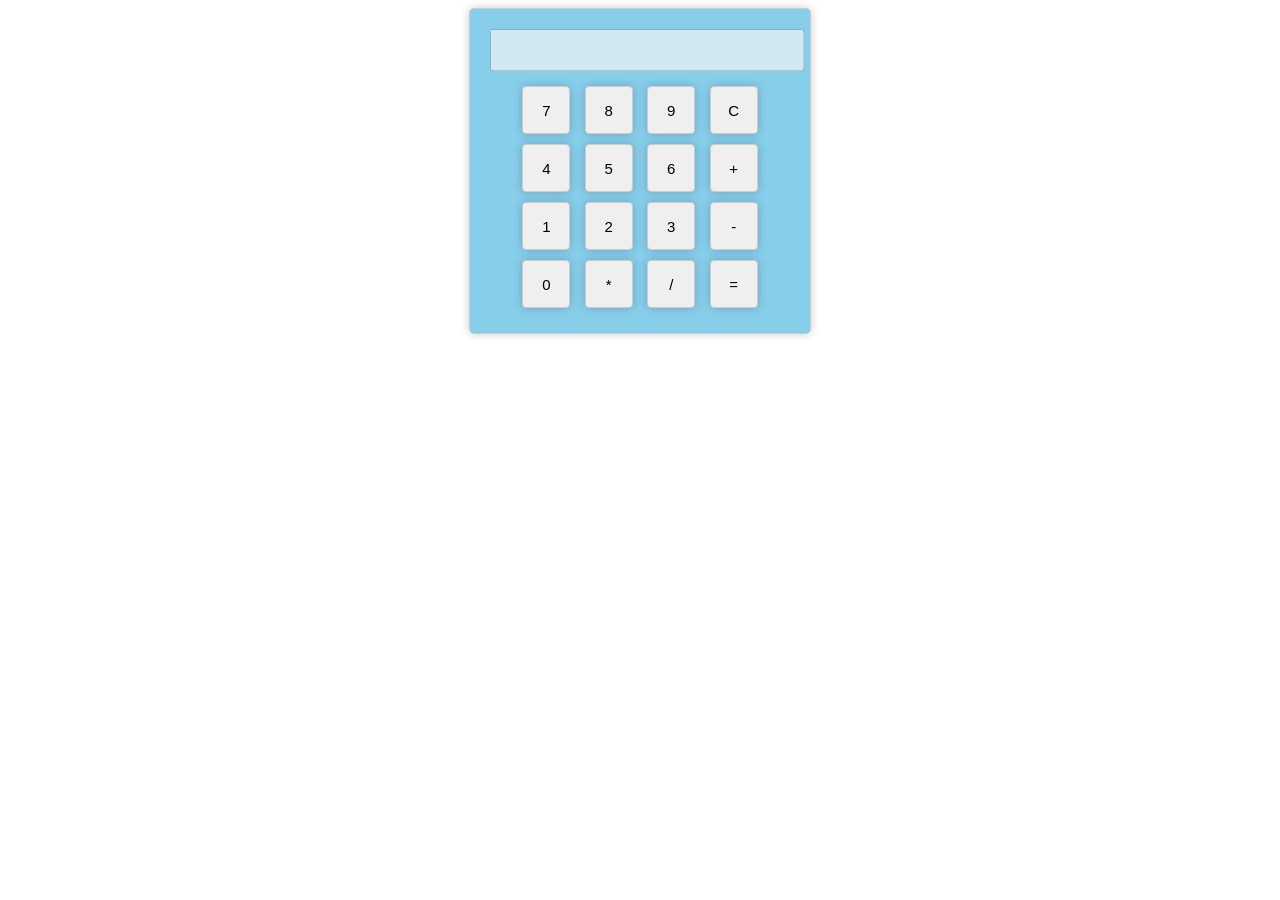
<file: index.html>
<!DOCTYPE html>
<html>

<head>
  <meta charset="UTF-8">
  <meta name="viewport" content="width=device-width, initial-scale=1">
  <title>Calculadora Simples</title>
  <link rel="stylesheet" href="style.css">
  
</head>

<body>

    <div class="calculadora">
      <input type="text" disabled>
      <div>
          <button onclick="append('7')">7</button>
          <button onclick="append('8')">8</button>
          <button onclick="append('9')">9</button>
          <button onclick="clearInput()">C</button>
      </div>
      <div>
          <button onclick="append('4')">4</button>
          <button onclick="append('5')">5</button>
          <button onclick="append('6')">6</button>
          <button onclick="append('+')">+</button>
      </div>
      <div>
          <button onclick="append('1')">1</button>
          <button onclick="append('2')">2</button>
          <button onclick="append('3')">3</button>
          <button onclick="append('-')">-</button>
      </div>
      <div>
          <button onclick="append('0')">0</button>
          <button onclick="append('*')">*</button>
          <button onclick="append('/')">/</button>
          <button onclick="calc()">=</button>
      </div>
      <script src="code.js"></script>
</body>

</html>
</file>
<file: style.css>
body {
    font-family: Arial, sans-serif;
    text-align: center;
}

.calculadora {
    width: 300px;
    margin: 0 auto;
    padding: 20px;
    border: 1px solid #ccc;
    border-radius: 5px;
    box-shadow: 0 0 10px rgb(0, 0, 0, 0.2);
    background-color: skyblue;
}

button {
    font-size: 15px;
    margin: 5px;
    width: 48px;
    height: 48px;
    border: 0.5px solid #ccc;
    border-radius: 4px;
    box-shadow: 0 0 10px rgb(0, 0, 0, 0.2);
}

input {
    width: 100%;
    padding: 5px;
    margin-bottom: 10px;
    font-size: 24px;
}
</file>
